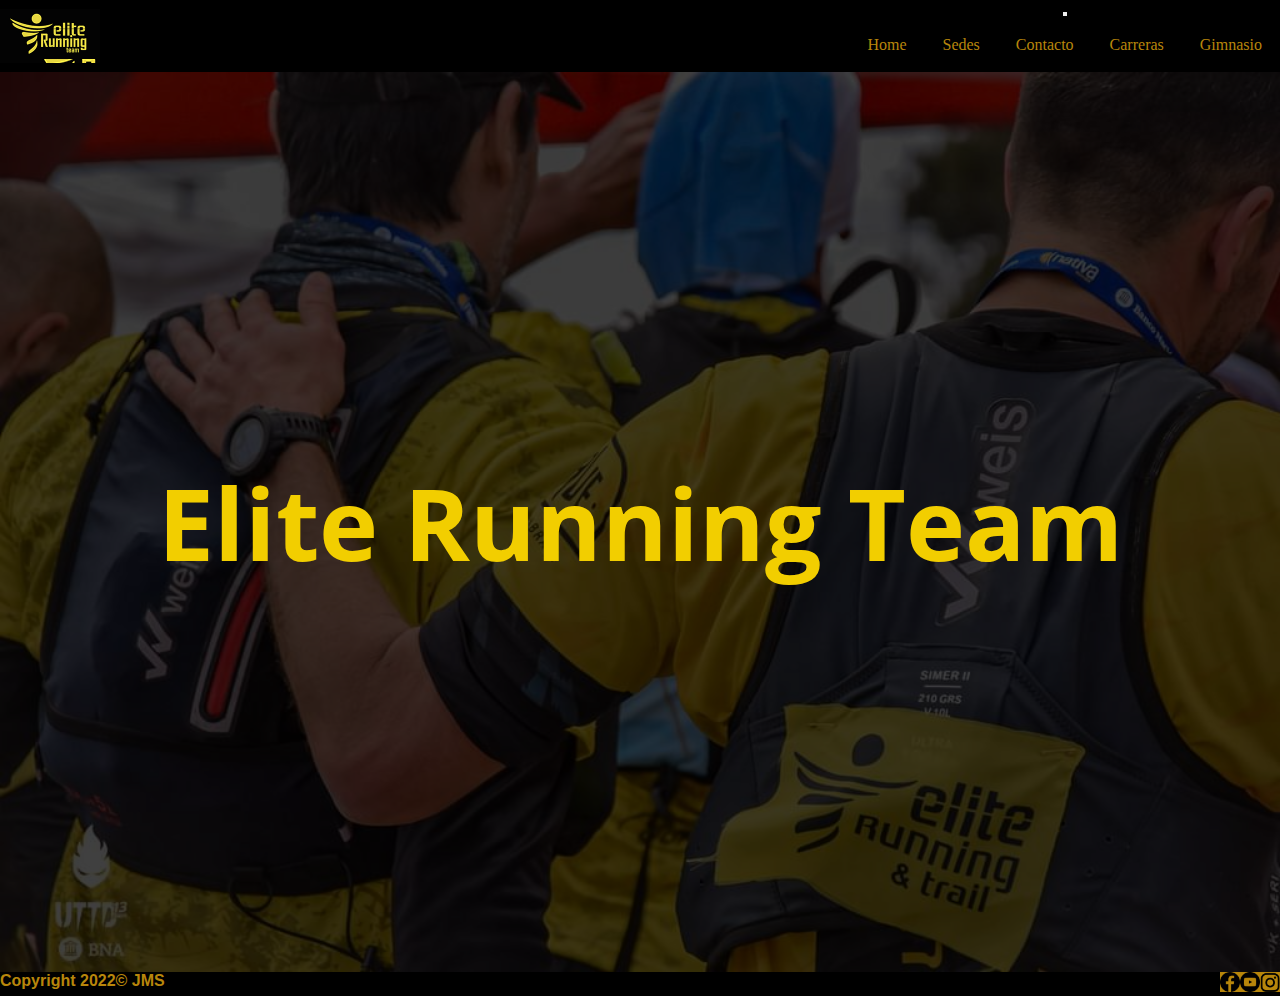
<file: index.html>
<!DOCTYPE html>
<html lang="en">
<head>
    <meta charset="UTF-8">
    <meta http-equiv="X-UA-Compatible" content="IE=edge">
    <meta name="viewport" content="width=device-width, initial-scale=1.0">
    <title>Elite Running Team</title>
    <meta name="description" content="Elite Running Team es un grupo formado a principios del año 2014 destinado a la realización de actividad fìsica para todos los niveles y edades">
    <meta name="keywords" content="salud,cuerpo, ejercicio,deporte, running, atletismo">
    <link rel="preconnect" href="https://fonts.googleapis.com">
    <link rel="preconnect" href="https://fonts.gstatic.com" crossorigin>
    <link href="https://fonts.googleapis.com/css2?family=Open+Sans:wght@300&display=swap" rel="stylesheet">
    <link href="https://cdn.jsdelivr.net/npm/bootstrap@5.3.0-alpha1/dist/css/bootstrap.min.css" rel="stylesheet" integrity="sha384-GLhlTQ8iRABdZLl6O3oVMWSktQOp6b7In1Zl3/Jr59b6EGGoI1aFkw7cmDA6j6gD" crossorigin="anonymous">
    <link rel="stylesheet" href="./css/css proyecto2.css">
</head>

<body>
  <header class="head">
    <div class="Logo"><img src="./img/logo elite.png" width="100px" alt="Logo sitio"></div>
    <nav class="navbar navbar-expand-lg navbar-dark bg-darkgoldenrod">
      <div class="container-fluid">
      <button class="navbar-toggler" type="button" data-bs-toggle="collapse" data-bs-target="#navbarNav" aria-controls="navbarNav" aria-expanded="false" aria-label="Toggle navigation">
        <span class="navbar-toggler-icon"></span>
      </button>
      <div class="collapse navbar-collapse" id="navbarNav">
        <ul class="navbar-nav">
          <li class="nav-item">
            <a class="nav-link" href="./index.html">Home</a>
          </li>
          <li class="nav-item">
            <a class="nav-link" href="./html/sedes.html">Sedes</a>
          </li>
          <li class="nav-item">
            <a class="nav-link" href="./html/contacto.html">Contacto</a>
          </li>
          <li class="nav-item">
            <a class="nav-link" href="./html/carreras.html">Carreras</a>
          </li>
          <li class="nav-item">
            <a class="nav-link" href="./html/gimnasio.html">Gimnasio</a>
          </li>
        </ul>
      </div>
    </div>
  </nav>
</header>

  <main>
    
    <article class="hero-image">
      
      <div class="principal">
        <h1>Elite Running Team</h1>
      </div>
    
    </article>
  
  </main>
  
  <footer class="social">
    <h3>Copyright 2022© JMS</h3>  
    <ul>
      <li><a href="https://www.facebook.com/EliteRunningTeam/"><img src="./img/iconofacebook.png"alt="facebook" width="20px"></a></li>
      <li><a href="https://www.youtube.com/@ezequielkelis9817/videos"><img src="./img/iconoyoutube.png" alt="youtube" width="20px"></a></li>
      <li><a href="https://www.instagram.com/elite.running/?hl=es"><img src="./img/iconoinstagram.png" alt="instagram" width="20px"></a></li>
   </ul>
  </footer>

<!-- JavaScript Bundle with Popper -->
<script src="https://cdn.jsdelivr.net/npm/bootstrap@5.3.0-alpha1/dist/js/bootstrap.bundle.min.js" integrity="sha384-w76AqPfDkMBDXo30jS1Sgez6pr3x5MlQ1ZAGC+nuZB+EYdgRZgiwxhTBTkF7CXvN" crossorigin="anonymous"></script>
</body>
</html>
</file>
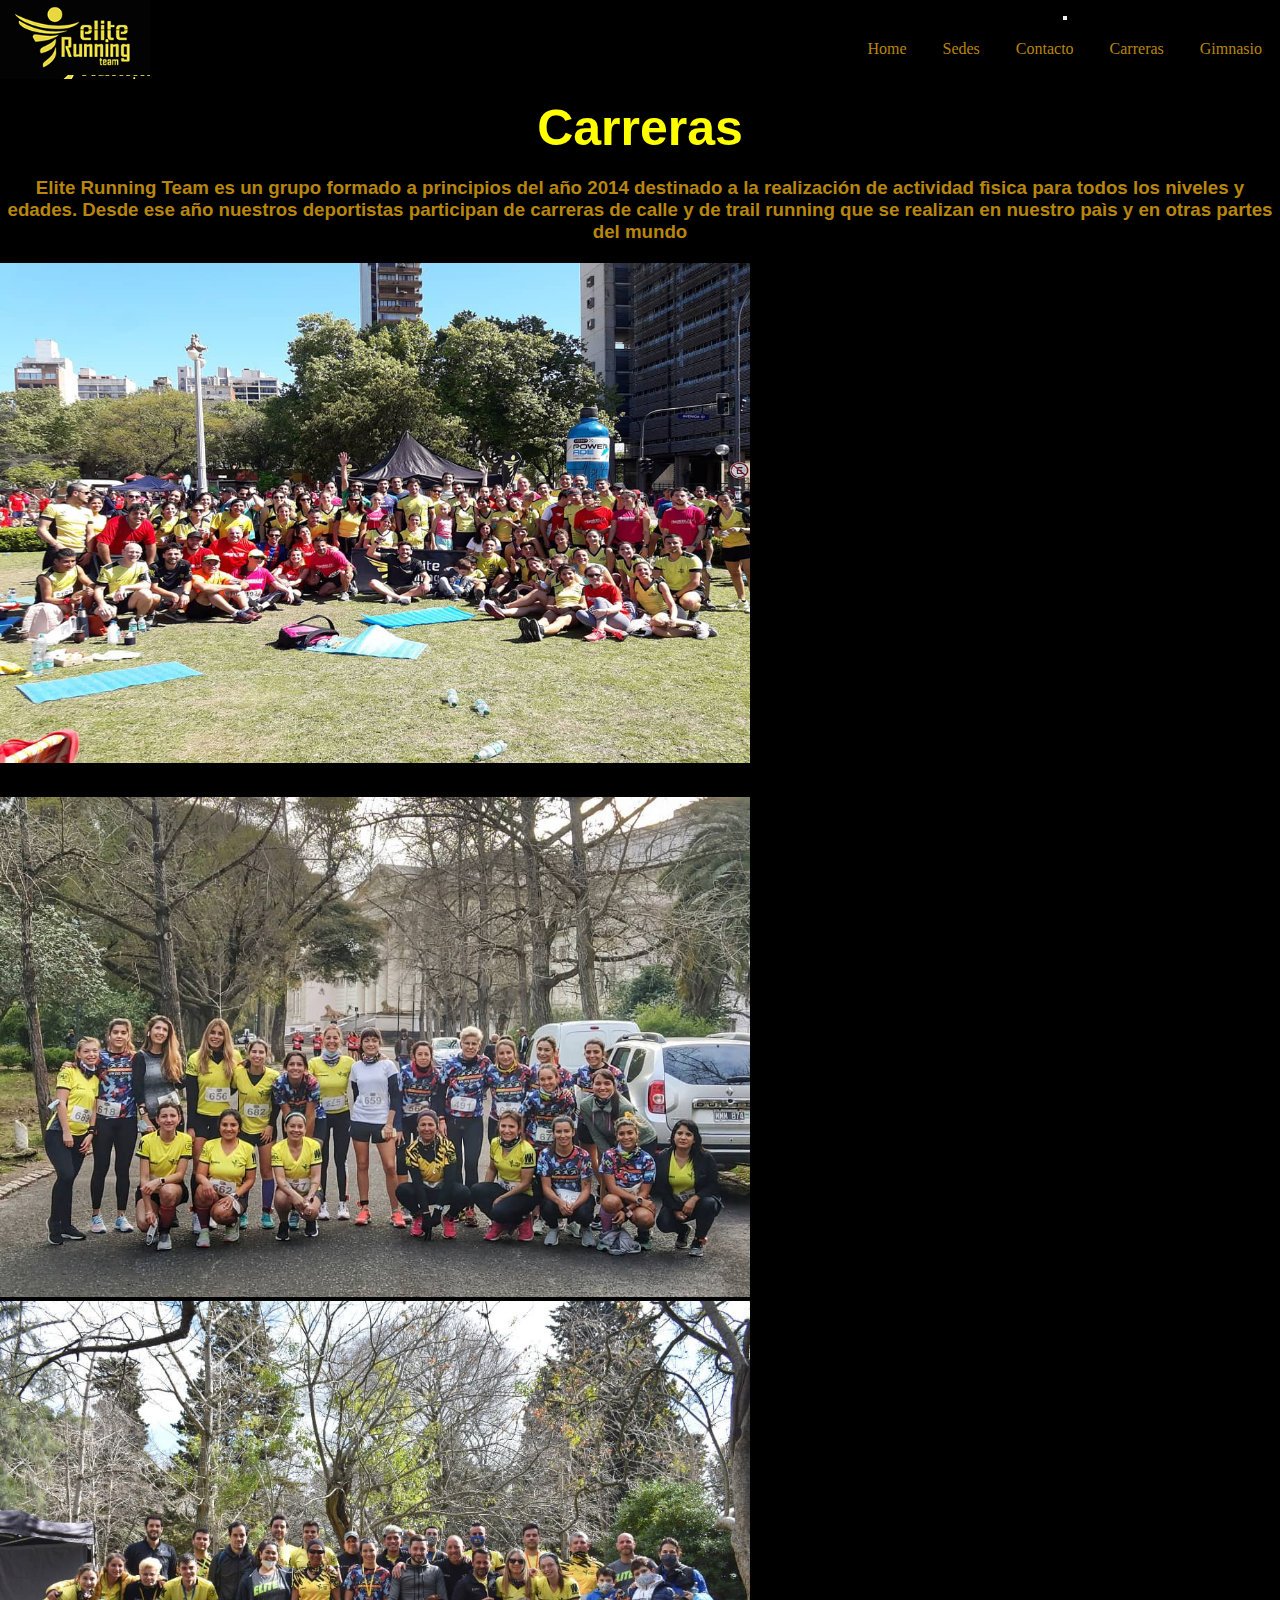
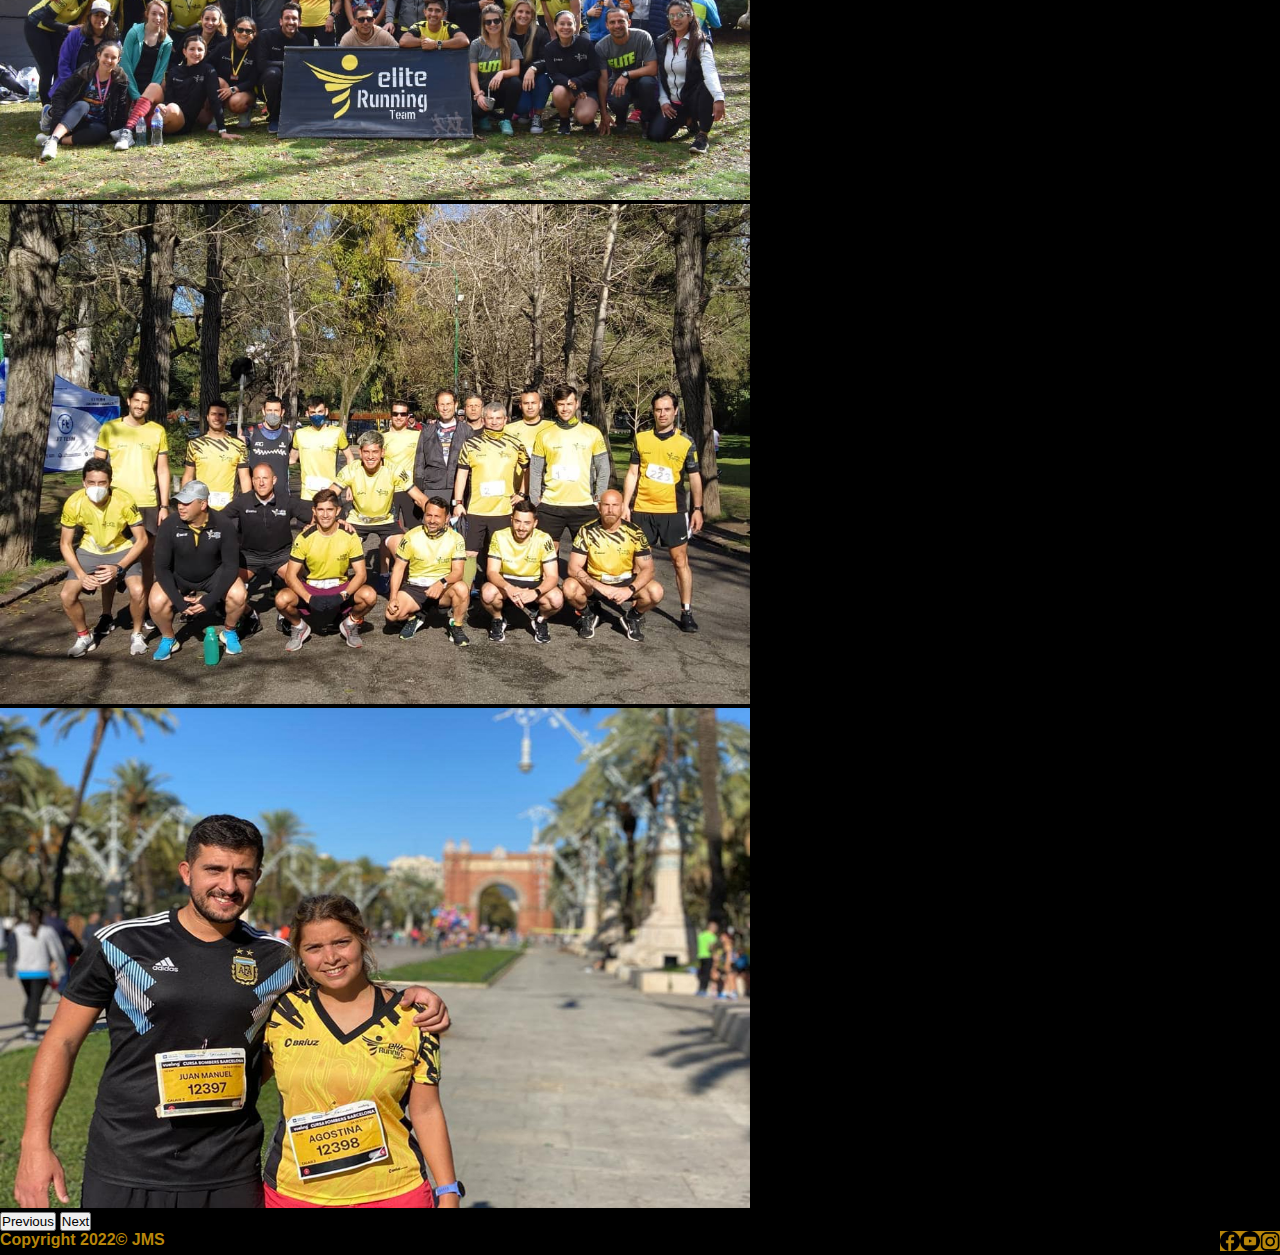
<file: html/carreras.html>
<!DOCTYPE html>
<html lang="en">
<head>
    <meta charset="UTF-8">
    <meta http-equiv="X-UA-Compatible" content="IE=edge">
    <meta name="viewport" content="width=device-width, initial-scale=1.0">
    <link href="https://fonts.googleapis.com/css2?family=Open+Sans:wght@300&display=swap" rel="stylesheet">
    <link href="https://cdn.jsdelivr.net/npm/bootstrap@5.3.0-alpha1/dist/css/bootstrap.min.css" rel="stylesheet" integrity="sha384-GLhlTQ8iRABdZLl6O3oVMWSktQOp6b7In1Zl3/Jr59b6EGGoI1aFkw7cmDA6j6gD" crossorigin="anonymous">
    <link rel="stylesheet" href="../css/css proyecto2.css">
    <title>carreras</title>
</head>
<body>
        <header class="head">
          <a href="../index.html"><div class="Logo"><img src="../img/logo elite.png" width="150px" alt="Logo sitio"></div></a> 
          <nav class="navbar navbar-expand-lg navbar-dark bg-darkgoldenrod">
                <div class="container-fluid">
                <button class="navbar-toggler" type="button" data-bs-toggle="collapse" data-bs-target="#navbarNav" aria-controls="navbarNav" aria-expanded="false" aria-label="Toggle navigation">
              <span class="navbar-toggler-icon"></span>
                </button>
                <div class="collapse navbar-collapse" id="navbarNav">
                <ul class="navbar-nav">
                    <li class="nav-item">
                  <a class="nav-link" href="../index.html">Home</a>
                    </li>
                    <li class="nav-item">
                  <a class="nav-link" href="../html/sedes.html">Sedes</a>
                    </li>
                    <li class="nav-item">
                  <a class="nav-link" href="../html/contacto.html">Contacto</a>
                    </li>
                    <li class="nav-item">
                  <a class="nav-link" href="./carreras.html">Carreras</a>
                    </li>
                    <li class="nav-item">
                  <a class="nav-link" href="../html/gimnasio.html">Gimnasio</a>
                    </li>
                </ul>
                </div>
                </div>
            </nav>
      </header>
      <h2>Carreras</h2>
            <h3>Elite Running Team es un grupo formado a principios del año 2014 destinado a la realización de actividad fìsica para todos los niveles y edades. Desde ese año nuestros deportistas participan de carreras de calle y de trail running que se realizan en nuestro paìs y en otras partes del mundo  </h3>
        <main>

          <div id="carouselExampleControls" class="carousel slide text-center"  data-bs-ride="carousel">
            <div class="carousel-inner">
              <div class="carousel-item active">
                <img src="../img/carrera3.jpg" class="w-70" alt="..." width="750" height="auto" class="img-fluid">
              </div>
              <div class="carousel-item">
                <img src="../img/carrera5.jpg" class="w-70" alt="..." width="750" height="auto" class="img-fluid">
              </div>
              <div class="carousel-item">
                <img src="../img/carrera7.jpg" class="w-70" alt="..." width="750" height="auto" class="img-fluid">
              </div>
              <div class="carousel-item">
                <img src="../img/carrera6.jpg" class="w-70" alt="..." width="750" height="auto" class="img-fluid">
              </div>
              <div class="carousel-item">
                <img src="../img/carrera9.jpg" class="w-70" alt="..." width="750" height="auto" class="img-fluid">
              </div>
            </div>
            <button class="carousel-control-prev" type="button" data-bs-target="#carouselExampleControls" data-bs-slide="prev">
              <span class="carousel-control-prev-icon" aria-hidden="true"></span>
              <span class="visually-hidden">Previous</span>
            </button>
            <button class="carousel-control-next" type="button" data-bs-target="#carouselExampleControls" data-bs-slide="next">
              <span class="carousel-control-next-icon" aria-hidden="true"></span>
              <span class="visually-hidden">Next</span>
            </button>
          </div>
        </main>
        
        <footer class="social">
          <h3>Copyright 2022© JMS</h3>  
          <ul>
            <li><a href="https://www.facebook.com/EliteRunningTeam/"><img src="../img/iconofacebook.png"alt="facebook" width="20px"></a></li>
            <li><a href="https://www.youtube.com/@ezequielkelis9817/videos"><img src="../img/iconoyoutube.png" alt="youtube" width="20px"></a></li>
            <li><a href="https://www.instagram.com/elite.running/?hl=es"><img src="../img/iconoinstagram.png" alt="instagram" width="20px"></a></li>
         </ul>
        </footer>
      
      <!-- JavaScript Bundle with Popper -->
      <script src="https://cdn.jsdelivr.net/npm/bootstrap@5.3.0-alpha1/dist/js/bootstrap.bundle.min.js" integrity="sha384-w76AqPfDkMBDXo30jS1Sgez6pr3x5MlQ1ZAGC+nuZB+EYdgRZgiwxhTBTkF7CXvN" crossorigin="anonymous"></script>
    
</body>
</html>
</file>
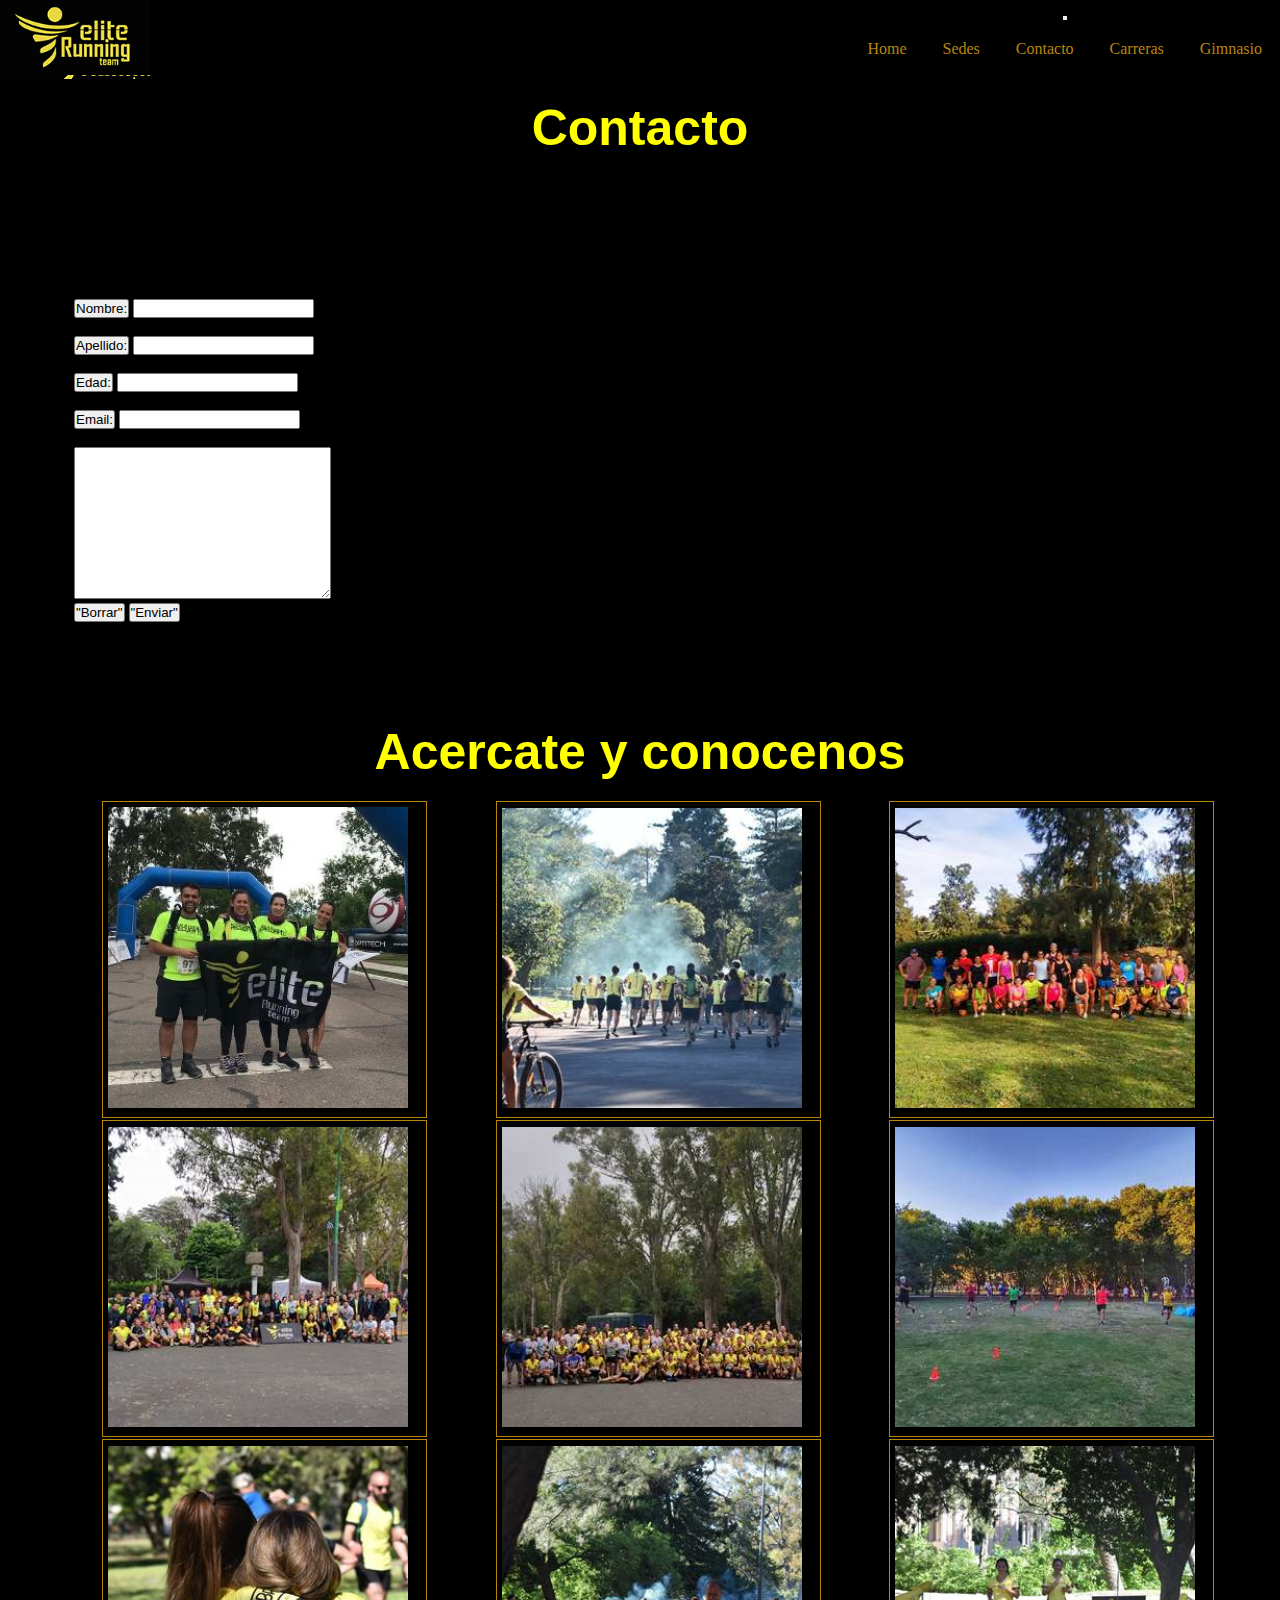
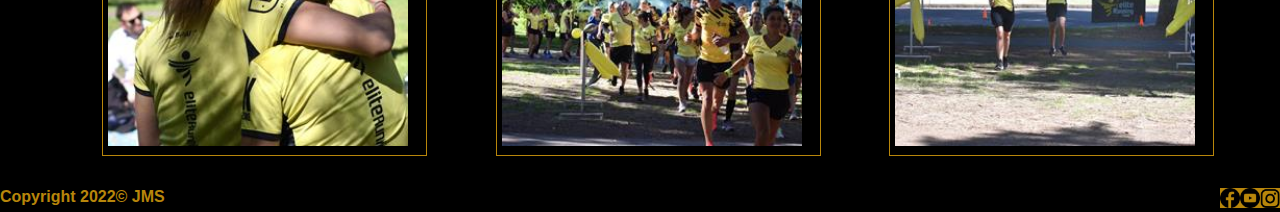
<file: html/contacto.html>
<!DOCTYPE html>
<html lang="en">
<head>
    <meta charset="UTF-8">
    <meta http-equiv="X-UA-Compatible" content="IE=edge">
    <meta name="viewport" content="width=device-width, initial-scale=1.0">
    <title>Contacto</title>
    <meta name="description" content="Contactanos a través de las redes sociales, telefónicamente o presencialmente y comenzá hoy mismo a cambiar tu manera de vivir y hacer deporte">
    <meta name="keywords" content="contacto, redes sociales, atención, cambio, deporte, consulta">
    <!-- CSS only -->
    <link href="https://cdn.jsdelivr.net/npm/bootstrap@5.2.2/dist/css/bootstrap.min.css" rel="stylesheet" integrity="sha384-Zenh87qX5JnK2Jl0vWa8Ck2rdkQ2Bzep5IDxbcnCeuOxjzrPF/et3URy9Bv1WTRi" crossorigin="anonymous">
    <link rel="stylesheet" href="../css/css proyecto2.css">
    <title>contacto</title>
  </head>

<body>
        <header class="head">
          <a href="../index.html"><div class="Logo"><img src="../img/logo elite.png" width="150px" alt="Logo sitio"></div></a> 
          <nav class="navbar navbar-expand-lg navbar-dark bg-darkgoldenrod">
                <div class="container-fluid">
                <button class="navbar-toggler" type="button" data-bs-toggle="collapse" data-bs-target="#navbarNav" aria-controls="navbarNav" aria-expanded="false" aria-label="Toggle navigation">
              <span class="navbar-toggler-icon"></span>
                </button>
                <div class="collapse navbar-collapse" id="navbarNav">
                <ul class="navbar-nav">
                    <li class="nav-item">
                  <a class="nav-link" href="../index.html">Home</a>
                    </li>
                    <li class="nav-item">
                  <a class="nav-link" href="../html/sedes.html">Sedes</a>
                    </li>
                    <li class="nav-item">
                  <a class="nav-link" href="./contacto.html">Contacto</a>
                    </li>
                    <li class="nav-item">
                  <a class="nav-link" href="../html/carreras.html">Carreras</a>
                    </li>
                    <li class="nav-item">
                  <a class="nav-link" href="../html/gimnasio.html">Gimnasio</a>
                    </li>
                </ul>
                </div>
                </div>
            </nav>
      </header>
      
        <main>
            <h2>Contacto</h2>
            <section class="container6">
              <div class="contacto">
                <form action="https://formsubmit.co/juanmanuel20@yahoo.com" method="POST">                <button for="name">Nombre:</button>  
                <input type="text" id="name" name="nombre" required> <br><br>
                <button for="lname">Apellido:</button>  
                <input type="text" id="lname" name="apellido" required> <br><br>
                <button for="age">Edad:</button>  
                <input type="number" id="age" name="edad" required> <br><br>
                <button for="email">Email:</button>   
                <input type="email" id="email" name="email" required> <br><br>
                <textarea name="comentarios" cols="30" rows="10" required> </textarea>  
                <br>
                <button type="reset">"Borrar"</button> 
                <button type="submit">"Enviar"</button>  
            </form>
            </div>
            <div class="mapa">
              <iframe src="https://www.google.com/maps/embed?pb=!1m18!1m12!1m3!1d3271.161624251471!2d-57.963419485041065!3d-34.927483282207064!2m3!1f0!2f0!3f0!3m2!1i1024!2i768!4f13.1!3m3!1m2!1s0x95a2e62b5120518b%3A0xf5c65cef246a215e!2sPlaza%20Malvinas%20Argentinas!5e0!3m2!1ses!2sar!4v1677089392785!5m2!1ses!2sar" width="600" height="450" style="border:0;" allowfullscreen="" loading="lazy" referrerpolicy="no-referrer-when-downgrade"></iframe>
            </div>
            </section>

          <h2 class="acercate">Acercate y conocenos</h2>
          
          <section class="galeriagrid">
            <div class="bordergaleria">
            <img src="../img/1.jpg" alt="gimnasio y cintas para caminar">
          </div>
          <div class="bordergaleria">        
            <img src="../img/10.jpg" alt="gimnasio y cintas para caminar">
          </div>
          <div class="bordergaleria">        
            <img src="../img/26.jpg" alt="gimnasio y cintas para caminar">
          </div>
          <div class="bordergaleria">        
            <img src="../img/4.jpg" alt="gimnasio y cintas para caminar">
          </div>
          <div class="bordergaleria">        
            <img src="../img/5.jpg" alt="gimnasio y cintas para caminar">
          </div>
          <div class="bordergaleria">        
            <img src="../img/28.jpg" alt="gimnasio y cintas para caminar">
          </div>
          <div class="bordergaleria">        
            <img src="../img/7.jpg" alt="gimnasio y cintas para caminar">
          </div>
          <div class="bordergaleria">        
            <img src="../img/8.jpg" alt="gimnasio y cintas para caminar">
          </div>
          <div class="bordergaleria">        
            <img src="../img/9.jpg" alt="gimnasio y cintas para caminar">
          </div>
        </section> 
          </main>
        
        <footer class="social">
          <h3>Copyright 2022© JMS</h3>  
          <ul>
            <li><a href="https://www.facebook.com/EliteRunningTeam/"><img src="../img/iconofacebook.png"alt="facebook" width="20px"></a></li>
            <li><a href="https://www.youtube.com/@ezequielkelis9817/videos"><img src="../img/iconoyoutube.png" alt="youtube" width="20px"></a></li>
            <li><a href="https://www.instagram.com/elite.running/?hl=es"><img src="../img/iconoinstagram.png" alt="instagram" width="20px"></a></li>
         </ul>
        </footer>
      
      <!-- JavaScript Bundle with Popper -->
      <script src="https://cdn.jsdelivr.net/npm/bootstrap@5.3.0-alpha1/dist/js/bootstrap.bundle.min.js" integrity="sha384-w76AqPfDkMBDXo30jS1Sgez6pr3x5MlQ1ZAGC+nuZB+EYdgRZgiwxhTBTkF7CXvN" crossorigin="anonymous"></script>
    
</body>
</html>
</file>
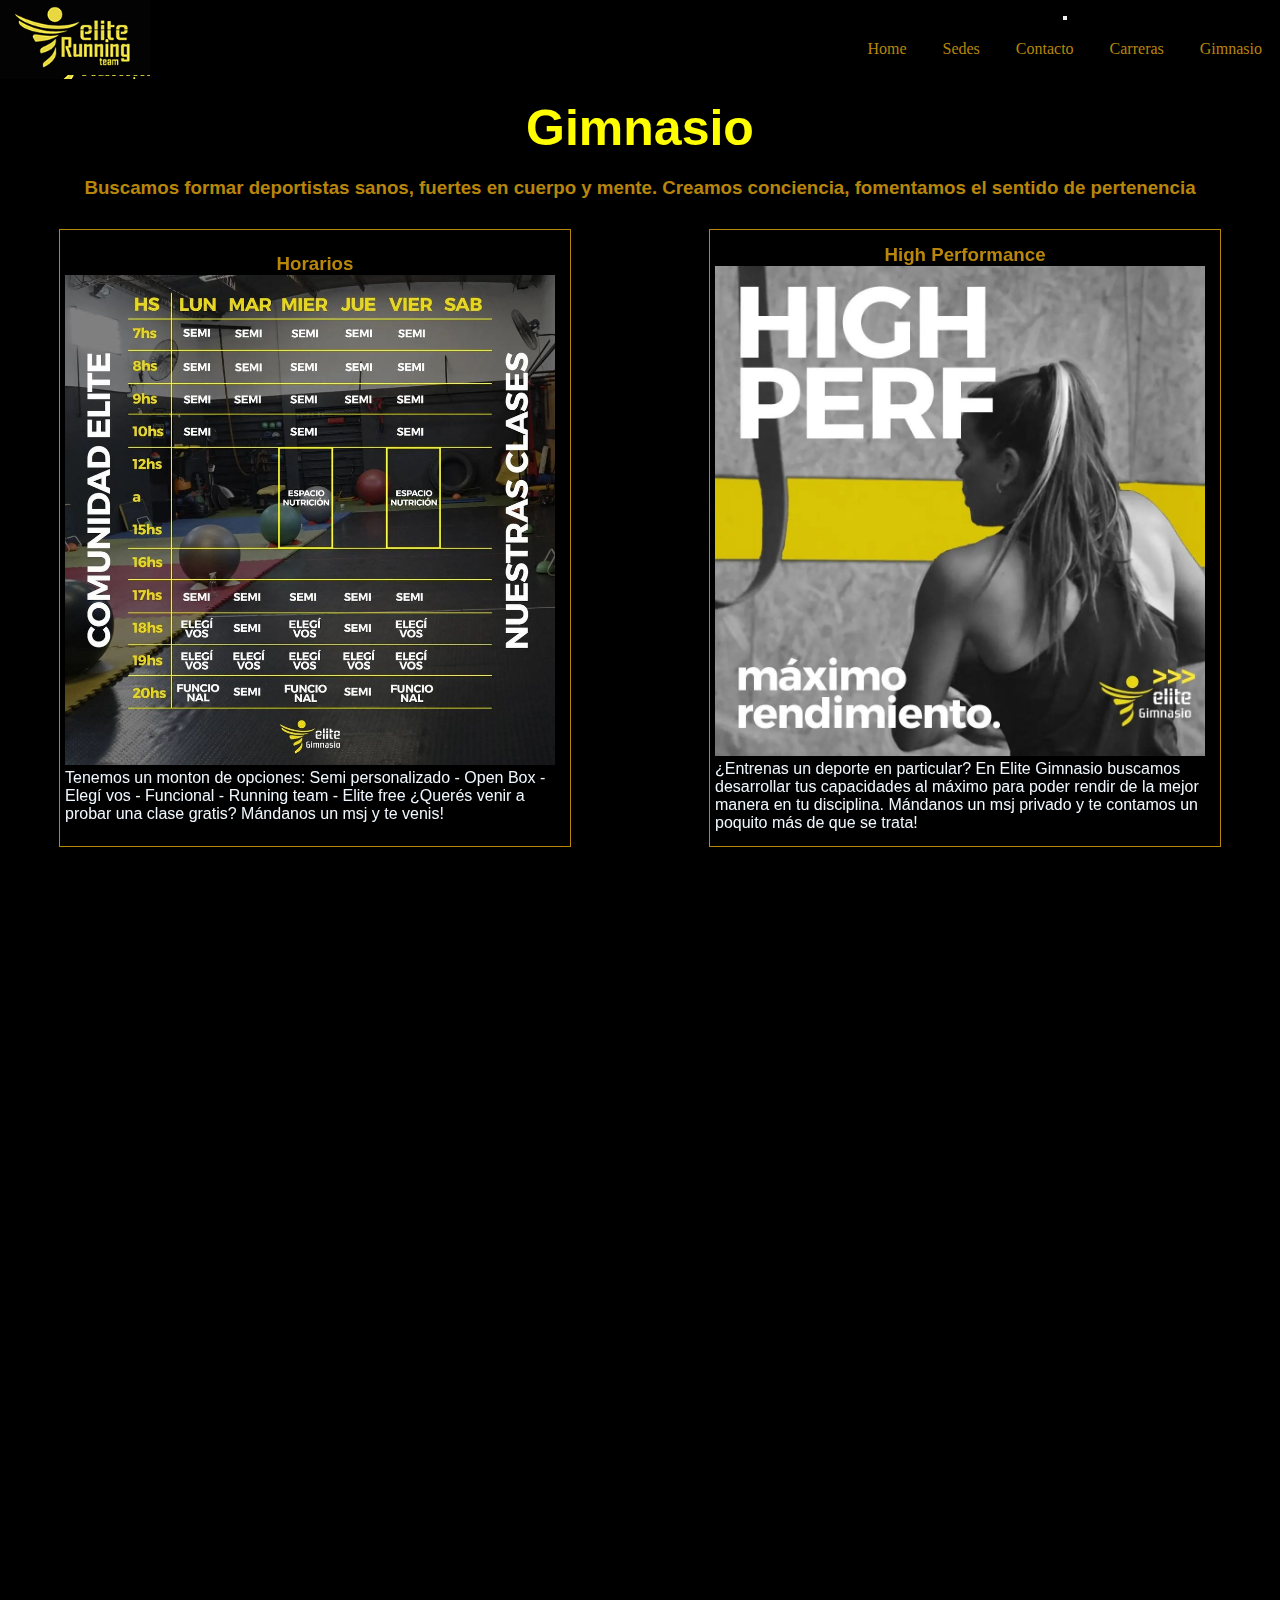
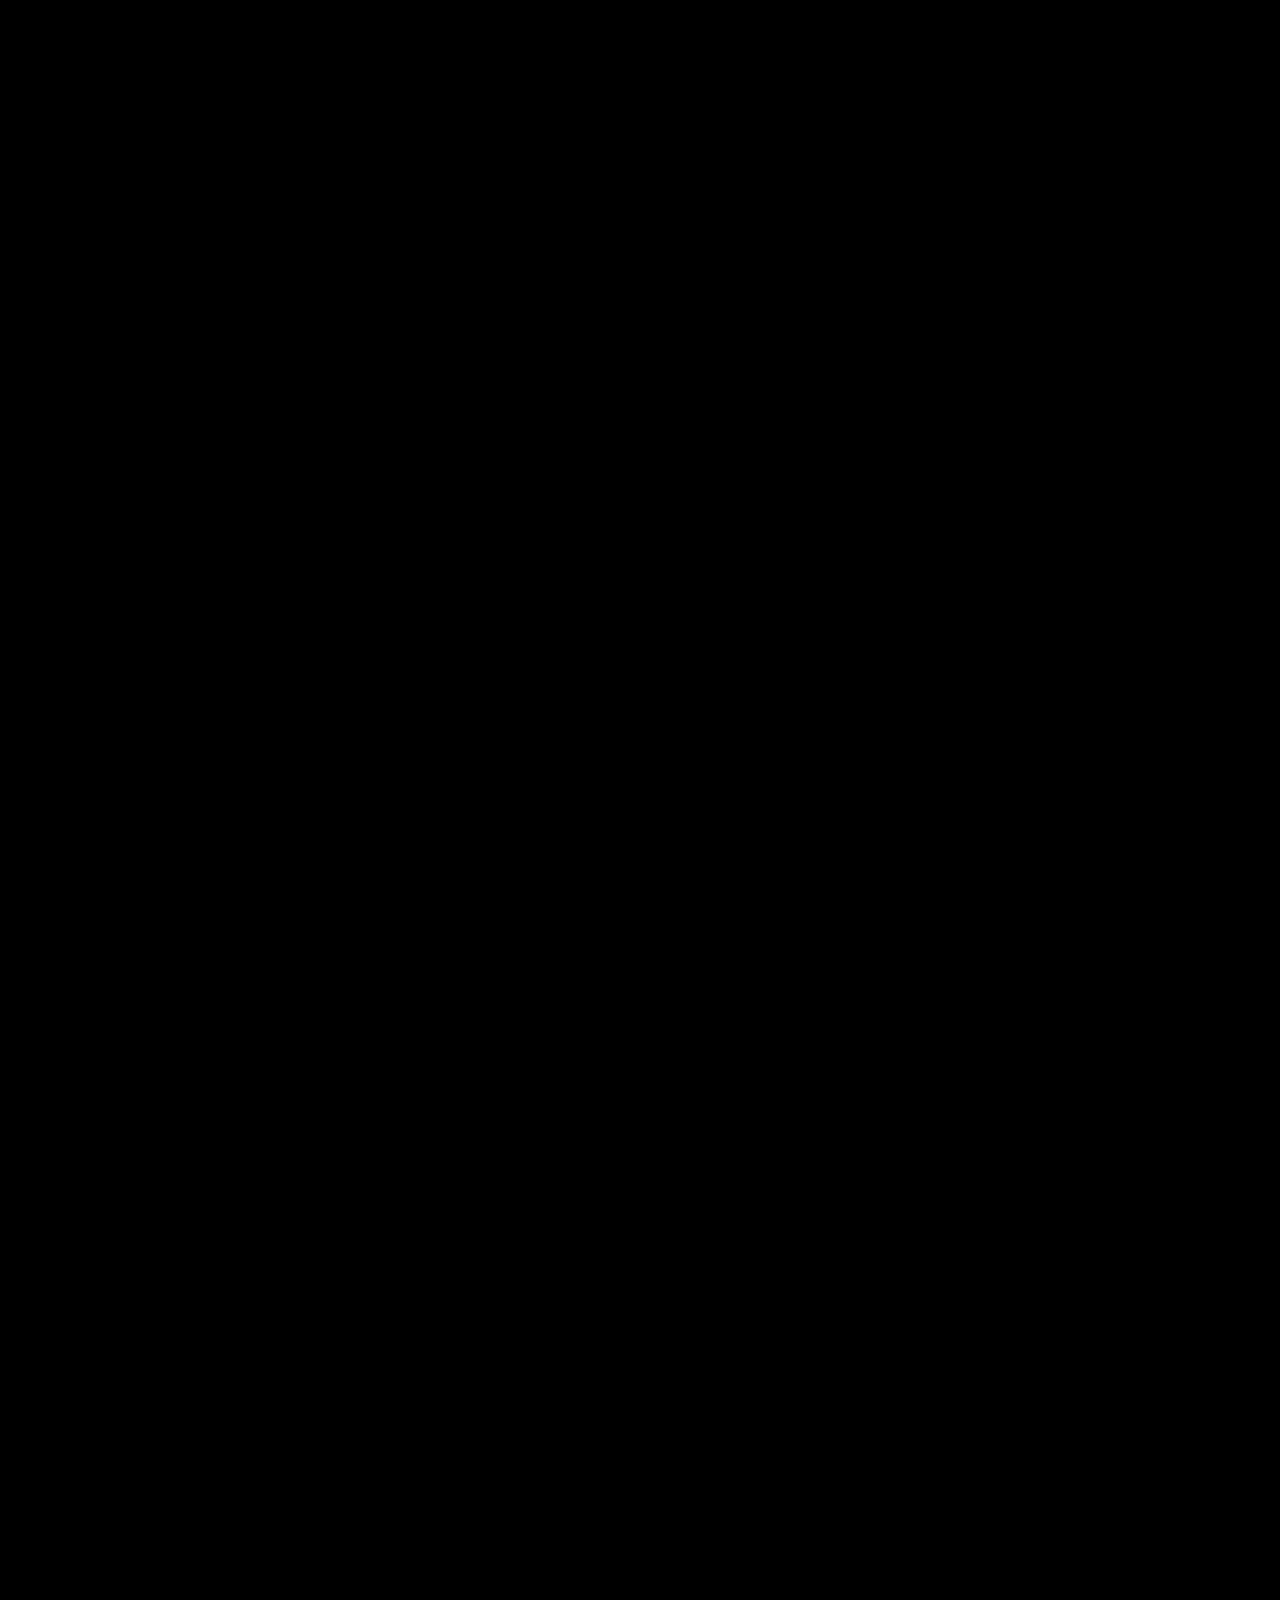
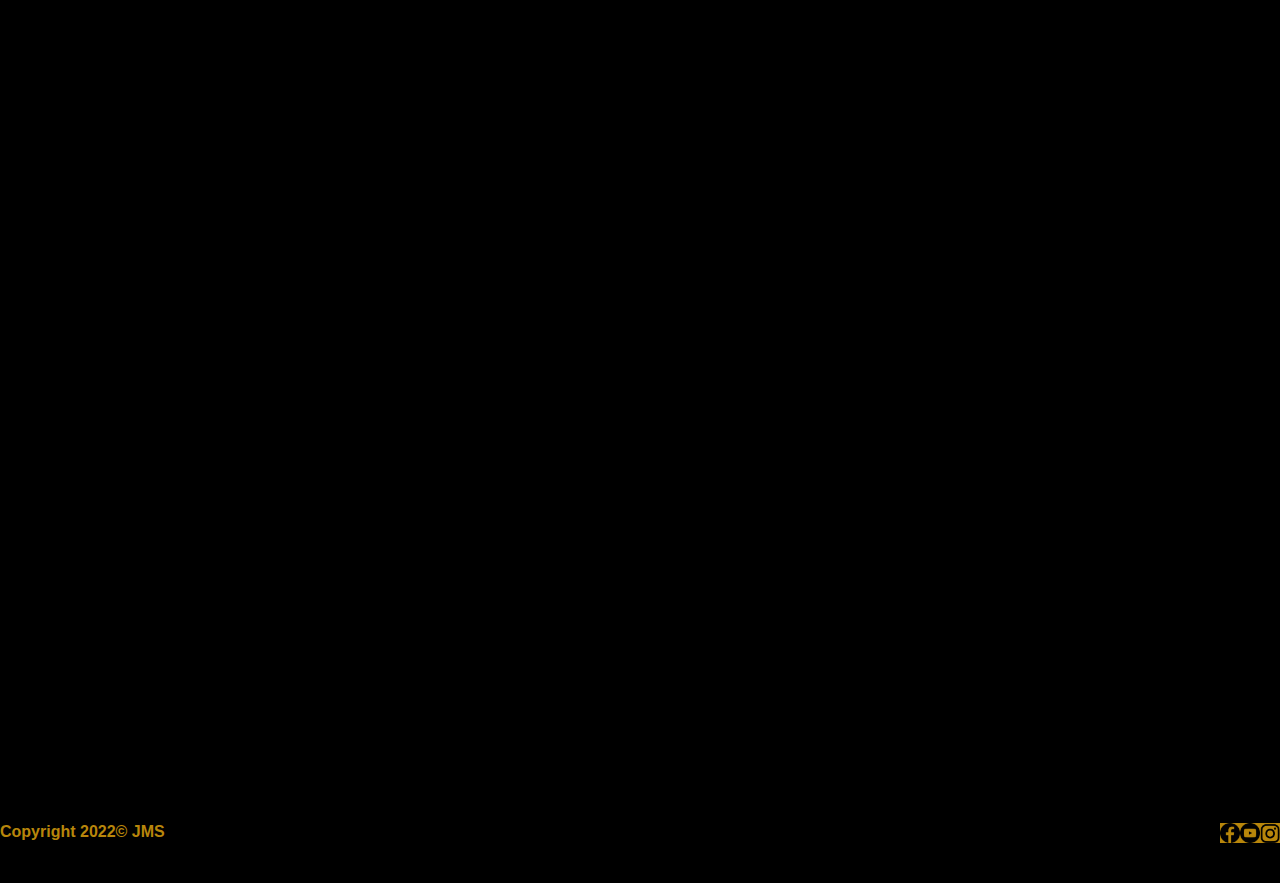
<file: html/gimnasio.html>
<!DOCTYPE html>
<html lang="en">
<head>
    <meta charset="UTF-8">
    <meta http-equiv="X-UA-Compatible" content="IE=edge">
    <meta name="viewport" content="width=device-width, initial-scale=1.0">
    <link href="https://fonts.googleapis.com/css2?family=Open+Sans:wght@300&display=swap" rel="stylesheet">
    <link href="https://cdn.jsdelivr.net/npm/bootstrap@5.3.0-alpha1/dist/css/bootstrap.min.css" rel="stylesheet" integrity="sha384-GLhlTQ8iRABdZLl6O3oVMWSktQOp6b7In1Zl3/Jr59b6EGGoI1aFkw7cmDA6j6gD" crossorigin="anonymous">
    <link rel="stylesheet" href="../css/css proyecto2.css">
    <link href="https://unpkg.com/aos@2.3.1/dist/aos.css" rel="stylesheet">
    <title>gimnasio</title>
</head>
<body>
        <header class="head">
          <a href="../index.html"><div class="Logo"><img src="../img/logo elite.png" width="150px" alt="Logo sitio"></div></a> 
          <nav class="navbar navbar-expand-lg navbar-dark bg-darkgoldenrod">
                <div class="container-fluid">
                <button class="navbar-toggler" type="button" data-bs-toggle="collapse" data-bs-target="#navbarNav" aria-controls="navbarNav" aria-expanded="false" aria-label="Toggle navigation">
              <span class="navbar-toggler-icon"></span>
                </button>
                <div class="collapse navbar-collapse" id="navbarNav">
                <ul class="navbar-nav">
                    <li class="nav-item">
                  <a class="nav-link" href="../index.html">Home</a>
                    </li>
                    <li class="nav-item">
                  <a class="nav-link" href="../html/sedes.html">Sedes</a>
                    </li>
                    <li class="nav-item">
                  <a class="nav-link" href="../html/contacto.html">Contacto</a>
                    </li>
                    <li class="nav-item">
                  <a class="nav-link" href="../html/carreras.html">Carreras</a>
                    </li>
                    <li class="nav-item">
                  <a class="nav-link" href="./gimnasio.html">Gimnasio</a>
                    </li>
                </ul>
                </div>
                </div>
            </nav>
      </header>
      
        <main>
          <h2>Gimnasio</h2>
          <h3>Buscamos formar deportistas sanos, fuertes en cuerpo y mente. Creamos conciencia, fomentamos el sentido de pertenencia</h3>
        
        <section class="containergym">
            <div data-aos="fade-up-right">
            <h3>Horarios</h3>
                <img src="../img/Elitegimnasio12.jpg" alt="grilla horarios">
                <p>Tenemos un monton de opciones: Semi personalizado - Open Box - Elegí vos - Funcional - Running team - Elite free
                  ¿Querés venir a probar una clase gratis? Mándanos un msj y te venis!</p>
            </div> 
            <div data-aos="fade-up-left">
            <h3>High Performance</h3>
                <img src="../img/Elitegimnasio1.jpg" alt="mujer entrenando">
                <p>¿Entrenas un deporte en particular? En Elite Gimnasio buscamos desarrollar tus capacidades al máximo para poder rendir de la mejor manera en tu disciplina. Mándanos un msj privado y te contamos un poquito más de que se trata!</p>
            </div>
            <div data-aos="fade-up-right">
            <h3>Funcional Running</h3>
                <img src="../img/Elitegimnasio2.jpg" alt="pies sobre un circuito entrenando">
                <p>Clases semi personalizadas, armamos rutinas para todos los corredores. Nuestro Running Team es el más grande de la Ciudad. Cuenta con 4 sedes presenciales y atletas en todo el pais entrenando a distancia. Además, tenemos un combo Running-Gimnasio que es un golazo! ¡Vení a probar una clase! Te esperamos</p>
            </div>
            <div data-aos="fade-up-left">
            <h3>Funcional</h3>
                <img src="../img/Elitegimnasio3.jpg" alt="mujer joven entrenando con un disco">
                <p>Con el abono de "Elegí vos", ahora podes sumarte a las clases de Funcional. La misma consta de un circuito de ejercicios funcionales para trabajar todos los grupos musculares. Estas clases se darán en horarios específicos: Lunes, miércoles y viernes a las 20hs.</p>
            </div>
            <div data-aos="fade-up-right">
            <h3>Premium</h3>
                <img src="../img/Elitegimnasio4.jpg" alt="hombre joven entrenando con pesas y hombre joven corriendo">
                <p>Con un plan de entrenamiento personal trabajas de manera remota hacia una vida más en forma y vital. Gracias al contacto semanal con tu entrenador y nuestras prácticas herramientas, trabajás bien en tus objetivos.</p>
            </div>
            <div data-aos="fade-up-left">
              <h3>Yoga</h3>
                <img src="../img/Elitegimnasio5.jpg" alt="gimnasio vacío y foto de la profesora de yoga">
                <p>A partir de septiembre sumamos una nueva actividad a Elite Gimnasio. Las clases de Yoga estarán a cargo de nuestra instructora @macazabalza siempre con su mejor energía. Martes y jueves 10.30hs Reserva tu lugar que tenemos cupos limitados. Inicia el martes 7 de septiembre</p>
            </div>
            <div data-aos="fade-up-left">
              <h3>Espacio Nutrición</h3>
              <img src="../img/Elitegimnasio6.jpg" alt="gimnasio vacío y foto de la nutricionista a cargo">
              <p>Desde Elite Gimnasio buscamos crear hábitos saludables, y ¿qué mejor que implementar nuestro propio Espacio Nutrición? Todos los viernes van a tener la posibilidad de reservar un turno con nuestra nutri @hfnutricion que los va a ayudar a obtener un mejor rendimiento. Reserva tu turno enviando un mensaje</p>
          </div>
          <div data-aos="fade-up-left">
            <h3>Open Box</h3>
            <img src="../img/Elitegimnasio7.jpg" alt="imagen del gimnasio, sus equipos y pesas">
            <p>Es un espacio para que puedas entrenar de manera libre. Contamos con maquinarias y muchos elementos para que puedas entrenar sin problemas. ¿Querés venir a probar una clase? Te esperamos</p>
          </div>
          <div data-aos="fade-up-left">
          <h3>Cross</h3>
          <img src="../img/Elitegimnasio8.jpg" alt="hombre joven entrenando con disco sobre su cabeza">
          <p>Entrenamiento de alta intensidad, con utilización de barras y enseñanza de ejercicios de fuerza estructural. ¿Querés venir a probar una clase? Te esperamos</p>
        </div>
        <div data-aos="fade-up-left">
        <h3>G.A.P</h3>
        <img src="../img/Elitegimnasio9.jpg" alt="imagen de piernas de mujer jóven haciendo sentadillas">
        <p>Gluteos, Abdominales, Piernas- es un entrenamiento enfocado en trabajos de zona media o CORE y piernas. ¿Querés venir a probar una clase? Te esperamos</p>
        </div>
        <div data-aos="fade-up-left">
          <h3>H.I.R.T</h3>
          <img src="../img/Elitegimnasio10.jpg" alt="hombre joven realizando una plancha y tocando un hombro con uno de sus brazos">
          <p>Entrenamiento funcional de alta intensidad, dónde combinamos ejercicios de fuerza y aeróbicos en circuitos. ¿Querés venir a probar una clase? Te esperamos</p>
      </div>
      <div data-aos="fade-up-left">
        <h3>Running</h3>
        <img src="../img/Elitegimnasio11.jpg" alt="hombre joven de espalda corriendo en una plaza">
        <p>La actividad física favorece la movilidad y evita enfermedades que se aceleran o son provocadas por el sedentarismo. La actividad física es mucho más importante, ya que de eso depende en gran parte su autonomía e independencia.</p>
      </div>
    
    </section>  
        
  </main>
        
        <footer class="social">
          <h3>Copyright 2022© JMS</h3>  
          <ul>
            <li><a href="https://www.facebook.com/EliteRunningTeam/"><img src="../img/iconofacebook.png"alt="facebook" width="20px"></a></li>
            <li><a href="https://www.youtube.com/@ezequielkelis9817/videos"><img src="../img/iconoyoutube.png" alt="youtube" width="20px"></a></li>
            <li><a href="https://www.instagram.com/elite.running/?hl=es"><img src="../img/iconoinstagram.png" alt="instagram" width="20px"></a></li>
         </ul>
        </footer>
      
        <script src="https://unpkg.com/aos@2.3.1/dist/aos.js"></script>
        <script>AOS.init();</script>
        <!-- JavaScript Bundle with Popper -->
        <script src="https://cdn.jsdelivr.net/npm/bootstrap@5.2.2/dist/js/bootstrap.bundle.min.js" integrity="sha384-OERcA2EqjJCMA+/3y+gxIOqMEjwtxJY7qPCqsdltbNJuaOe923+mo//f6V8Qbsw3" crossorigin="anonymous"></script>
    
</body>
</html>
</file>
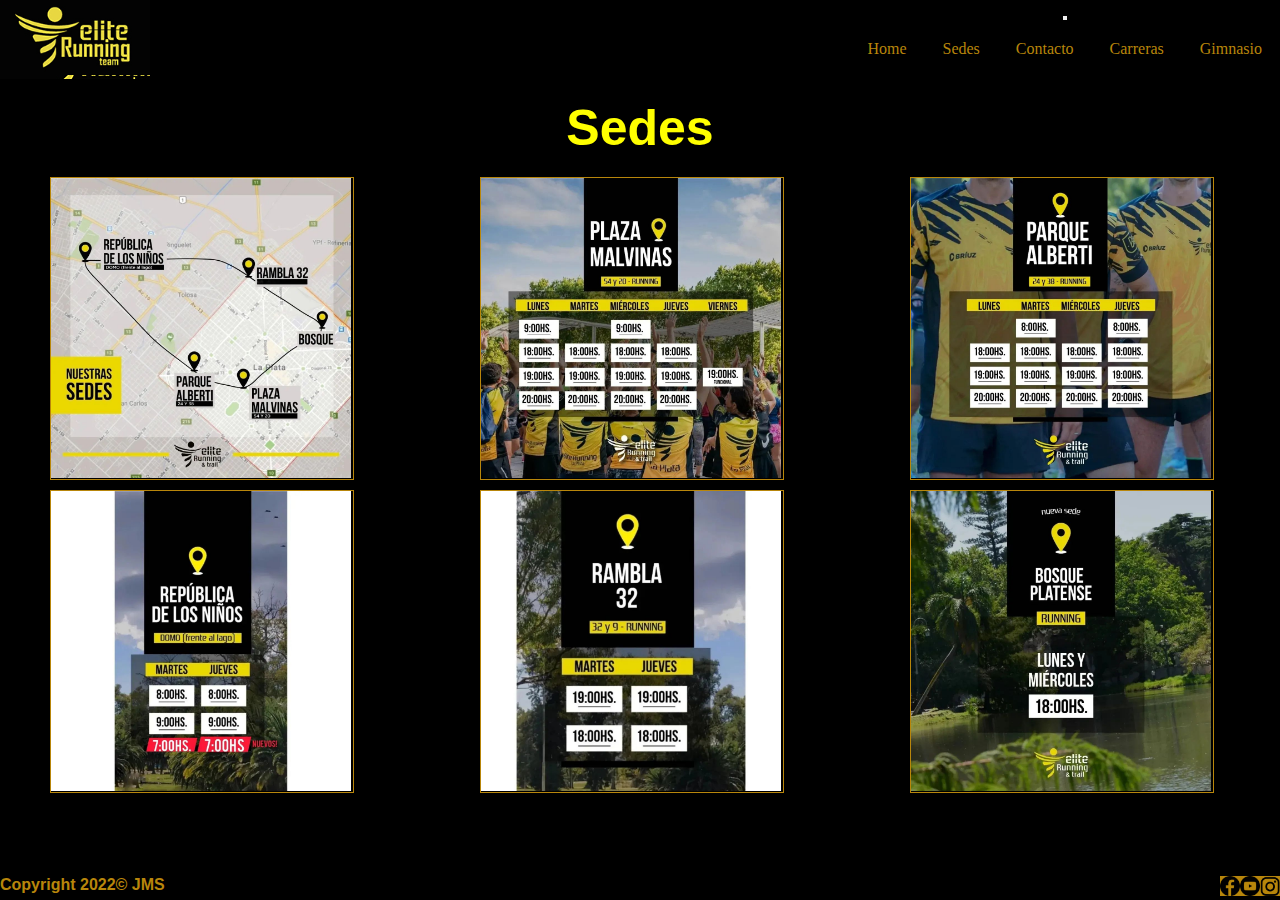
<file: html/sedes.html>
<!DOCTYPE html>
<html lang="en">
<head>
    <meta charset="UTF-8">
    <meta http-equiv="X-UA-Compatible" content="IE=edge">
    <meta name="viewport" content="width=device-width, initial-scale=1.0">
    <link href="https://fonts.googleapis.com/css2?family=Open+Sans:wght@300&display=swap" rel="stylesheet">
    <link href="https://cdn.jsdelivr.net/npm/bootstrap@5.3.0-alpha1/dist/css/bootstrap.min.css" rel="stylesheet" integrity="sha384-GLhlTQ8iRABdZLl6O3oVMWSktQOp6b7In1Zl3/Jr59b6EGGoI1aFkw7cmDA6j6gD" crossorigin="anonymous">
    <link rel="stylesheet" href="../css/css proyecto2.css">
    <title>sedes</title>
</head>
<body>
        <header class="head">
          <a href="../index.html"><div class="Logo"><img src="../img/logo elite.png" width="150px" alt="Logo sitio"></div></a> 
          <nav class="navbar navbar-expand-lg navbar-dark bg-darkgoldenrod">
                <div class="container-fluid">
                <button class="navbar-toggler" type="button" data-bs-toggle="collapse" data-bs-target="#navbarNav" aria-controls="navbarNav" aria-expanded="false" aria-label="Toggle navigation">
              <span class="navbar-toggler-icon"></span>
                </button>
                <div class="collapse navbar-collapse" id="navbarNav">
                <ul class="navbar-nav">
                    <li class="nav-item">
                  <a class="nav-link" href="../index.html">Home</a>
                    </li>
                    <li class="nav-item">
                  <a class="nav-link" href="../html/sedes.html">Sedes</a>
                    </li>
                    <li class="nav-item">
                  <a class="nav-link" href="../html/contacto.html">Contacto</a>
                    </li>
                    <li class="nav-item">
                  <a class="nav-link" href="../html/carreras.html">Carreras</a>
                    </li>
                    <li class="nav-item">
                  <a class="nav-link" href="../html/gimnasio.html">Gimnasio</a>
                    </li>
                </ul>
                </div>
                </div>
            </nav>
      </header>
      
        <main>
            <h2>Sedes</h2>
            
            <section class="galeriasedes">
                <div><img src="../img/sedestotales.jpg" alt="imagen sedes totales"></div>
                <div><img src="../img/sedemalvinas.jpg" alt="imagen sede malvinas"></div>
                <div><img src="../img/sedeparquealberti.jpg" alt="imagen sede alberti"></div>
                <div><img src="../img/sederepu.jpg" alt="imagen sede repu"></div>
                <div><img src="../img/sederambla32.jpg" alt="imagen sede rambla"></div>
                <div><img src="../img/sedebosque.jpg" alt="imagen sede bosque"></div>
            </section>
          
        </main>
        
        <footer class="social">
          <h3>Copyright 2022© JMS</h3>  
          <ul>
            <li><a href="https://www.facebook.com/EliteRunningTeam/"><img src="../img/iconofacebook.png"alt="facebook" width="20px"></a></li>
            <li><a href="https://www.youtube.com/@ezequielkelis9817/videos"><img src="../img/iconoyoutube.png" alt="youtube" width="20px"></a></li>
            <li><a href="https://www.instagram.com/elite.running/?hl=es"><img src="../img/iconoinstagram.png" alt="instagram" width="20px"></a></li>
         </ul>
        </footer>
      
      <!-- JavaScript Bundle with Popper -->
      <script src="https://cdn.jsdelivr.net/npm/bootstrap@5.3.0-alpha1/dist/js/bootstrap.bundle.min.js" integrity="sha384-w76AqPfDkMBDXo30jS1Sgez6pr3x5MlQ1ZAGC+nuZB+EYdgRZgiwxhTBTkF7CXvN" crossorigin="anonymous"></script>
    
</body>
</html>
</file>
<file: css/css proyecto2.css>
* {
	margin:0;
	padding:0;
  }

/* comienzo index y nav */
.Logo {
  background-color: black;
  background-image: url("../img/logo\ elite.png"); }


body {
  display: flex;
  flex-direction: column;
  min-height: 100vh;
  background-color: #000000;
   }

main {
  flex-grow: 1; }

  .hero-image {
    min-height: 100vh;
    background-image: url("../img/heroimage.jpeg");
    background-repeat: no-repeat;
    background-size: cover;
    color: #000000; }
    .hero-image div {
      min-height: inherit;
      display: flex;
      justify-content: center;
      align-items: center;
      background-color: rgba(0, 0, 0, 0.75);
      text-align: center; }

.main{
  background-color: black;
}

h1{
    color: #F2CE00;
    font-weight: bolder;
    font-size: 100px;
    font-family: 'Open Sans', sans-serif;}

  
.head {
    display: flex;
    flex-direction: row;
    align-items: center;
    text-align: center;
    justify-content: space-between; }


    .container-fluid {
      list-style-type: none;
      background-color: #000000;
      padding: 0;
      color:#F2CE00;
    }


    .navbar-nav {
      display: flex;
      background-color: #000000; }
    
    .nav-item {
      display: inline-block;
      padding: .5rem; }
    
    .nav-link {
      color: darkgoldenrod;
      text-decoration: none;
      display: inline-block;
      padding: 10px; }
    

    .nav-item a:hover {
      color: black;
      background-color: #F2CE00;
      border-radius: 100%; }


/* comienzo card footer redes sociales */

footer h3 {
  font-size: medium;
}



/* comienzo card contacto */

section div {
  border: solid 1px;
  border-color: darkgoldenrod;
  width: 313px;
  padding: 5px;
  align-content: center; }
  section div img {
    width: 300px; }
   
    .contacto {
      margin-top: 50px;
      width: 450px;
      border-color: #000000; }
    
      .mapa {
      margin-top: 50px;
      margin-right: 50px;
      width: fit-content;
      border-color: #000000; }
    
    .container6 {
        display: grid;
        grid-template-columns: 1fr 1fr;
        grid-template-rows: 1fr;
        gap: 20px 20px;
        grid-auto-flow: row;
        grid-template-areas: ". .";
        margin-top: 20px;
        margin-bottom: 30px;
        justify-items: center; }

    .galeriagrid {
        display: grid;
        grid-template-columns: 1fr 1fr 1fr;
        grid-template-rows: 1fr 1fr 1fr;
        gap: 2px 2px;
        border: darkgoldenrod;
        margin-left: 8%;        
        margin-bottom: 30px;
        grid-auto-flow: row;
        grid-template-areas:
          ". . ."
          ". . ."
          ". . ."
          ". . .";
      }
      
    
    .bordergaleria:hover {
      border: none;
      filter:sepia(1);
      transition: all 0.1s ease;
      margin: 2px; }
    
    
    h2 {
      color: yellow;
      margin-top: 20px;
      margin-bottom: 20px;
      font-family: "Roboto", sans-serif;
      font-size: 50px;
      text-align: center; }

    h3{
      color: darkgoldenrod;
      font-family: "Roboto", sans-serif;
      text-align: center; }

      .social {
        display: flex;
        flex-direction: row;
        justify-content: space-between;
        flex-wrap: nowrap; }
       .social ul {
          display: flex;
          flex-direction: row;  }
          .social ul li {
            list-style-type: none; }
            .social ul li img {
              background-color: darkgoldenrod; }
      
     
      /* comienzo card sedes */

    .galeriasedes{
        display: grid;
        grid-template-columns: 1fr 1fr 1fr;
        grid-template-rows: 1fr 1fr;
        gap: 10px 10px;
        margin-bottom: 30px;
        grid-auto-flow: row;
        grid-template-areas:
          ". ."
          ". ."
          ". .";
        
      } 

      .galeriasedes div {
        width: 302px;
        height: 301px;
        padding: 0px;
        margin-left: 50px;
      }

      .galeriasedes img{
          object-fit:fill;
          background-size: cover;
          width: 300px;
          height: 300px;
          padding: 0px;
          object-position: center center;
      }

    /* comienzo card carreras */

      .carousel-item.active img {
            margin-top: 20px;
            margin-bottom: 30px;
            
            }


    /* comienzo card gimnasio */

    h3{
      color: darkgoldenrod;
      font-family: "Roboto", sans-serif;
      text-align: center; }


    .containergym {
      display: grid;
      grid-template-columns: 1fr 1fr;
      grid-template-rows: 1fr 1fr 1fr;
      gap: 20px 20px;
      grid-template-areas: ". ."
     ". ."
     ". .";
     margin-top: 30px; 
     margin-bottom: 40px;
      justify-items: center; }
      .containergym div{
        border: solid 1px;
        border-color: darkgoldenrod;
        width: 500px;
        padding: 5px;
        align-content: center; }
        .containergym div img{
          width: 490px;
        }
        
        section div img {
          width: 300px; }
      .containergym p {
        text-align: left;
        color: aliceblue;
        font-family: "Roboto", sans-serif; }
        .containergym p img:hover {
          transform: scale(1.2, 1.2); }


          

/* styles media query menú */
  

@media only screen and (max-width: 768px) {

   .head {
    display: flex;
    flex-direction: column;
    justify-content: space-between; } 

  .social ul {
      display: flex;
      flex-direction: row;
      padding-left: 44%; }  

    .navbar{
      text-align: center;
       } 
    
  .hero-image{
    background-image: url(../img/heroimage5.jpg);
    
  } 
  

    }

  
@media screen and (max-width: 480px) {
    .social h3 {
      display: none; }

    .hero-image{
      background-image: url(../img/heroimage5.jpg);
        
      } 
      
    .navbar{
        text-align: center;
       } 

 }     
      
/* styles media query sedes */

@media only screen and (max-width: 768px) {

  .galeriasedes {  
    display: grid;
    grid-template-columns: 1fr;
    grid-template-rows: 1fr 1fr 1fr 1fr 1fr 1fr;
    gap: 20px 20px;
    grid-auto-flow: row;
    grid-template-areas:
      "."
      "."
      "."
      "."
      "."
      ".";
  }
}  

/* styles media query gimnasio */


@media only screen and (max-width: 768px) {
  
  .containergym {  
    display: grid;
    grid-template-columns: 1fr;
    grid-template-rows: 1fr 1fr 1fr 1fr 1fr 1fr 1fr 1fr 1fr 1fr 1fr 1fr;
    gap: 0 0;
    grid-auto-flow: row;
    grid-template-areas:
      "."
      "."
      "."
      "."
      "."
      "."
      "."
      "."
      "."
      "."
      "."
      ".";
  }
  .containergym div {
    width: auto;
  }

  
   }


   /* styles media query contacto */

   @media only screen and (max-width: 768px) {

   .container6 {
    display: grid;
    grid-template-columns: 1fr;
    grid-template-rows: 1fr 1fr;
    gap: 0px 0px;
    grid-auto-flow: row;
    grid-template-areas: "."
 "."; }
  
  .mapa iframe {
    left: 0;
    top: 0;
    height: 100%;
    width: 100%; }
  
  .galeriagrid {
    display: grid;
    grid-template-columns: 1fr;
    grid-template-rows: 1fr 1fr 1fr 1fr 1fr 1fr 1fr 1fr 1fr;
    gap: 0px 0px;
    grid-auto-flow: row;
    grid-template-areas: "."
 "."
 "."
 "."
 "."
 "."
 "."
 "."; }  
 }

    /* styles media query carreras */

    @media only screen and (max-width: 768px) {
      
      .carousel-inner img{
          width: 400px;
          height: 350px;
        }
    

    }
</file>
